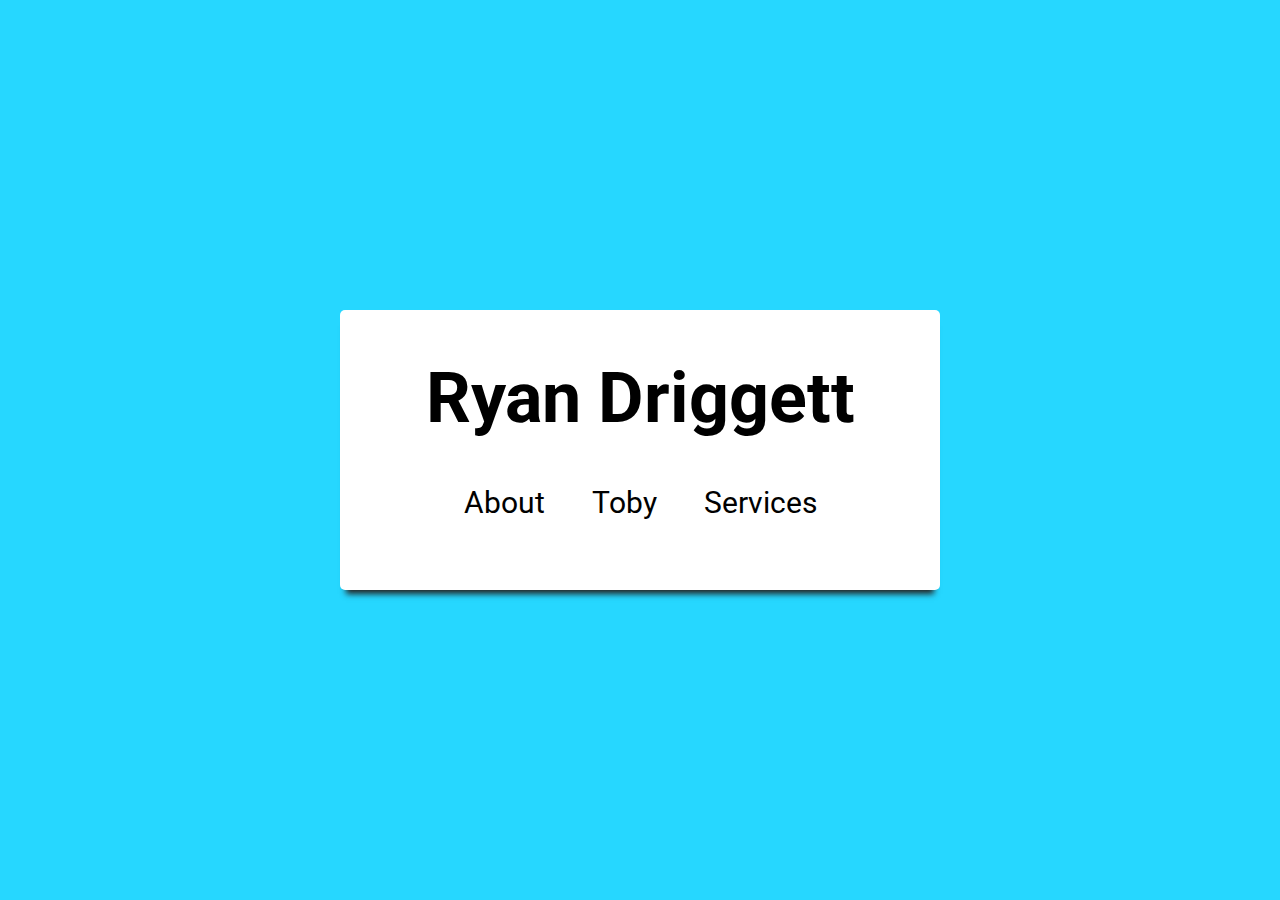
<file: index.html>
<html lang="en">
  <head>
    <title>Ryan Driggett</title>
    <link rel="stylesheet" type="text/css" href="ryand.css">
    <link href="https://fonts.googleapis.com/css?family=Roboto:100" rel="stylesheet">
  </head>
  <body>
    <div class="home home--effect1">
      <h1 class="home__title">
        Ryan Driggett
      </h1>
      <ul class="home__list">
        <li class="home__listItem">
          <a
            href="about-ryan.html"
            class="home__link">
            About
          </a>
        </li>
        <li class="home__listItem">
          <a
            href="toby.html"
            class="home__link">
            Toby
          </a>
        </li>
        <li class="home__listItem">
          <a
            href="services.html"
            class="home__link">
            Services
          </a>
        </li>
      </ul>
    </div>
  </body>
</html>
</file>
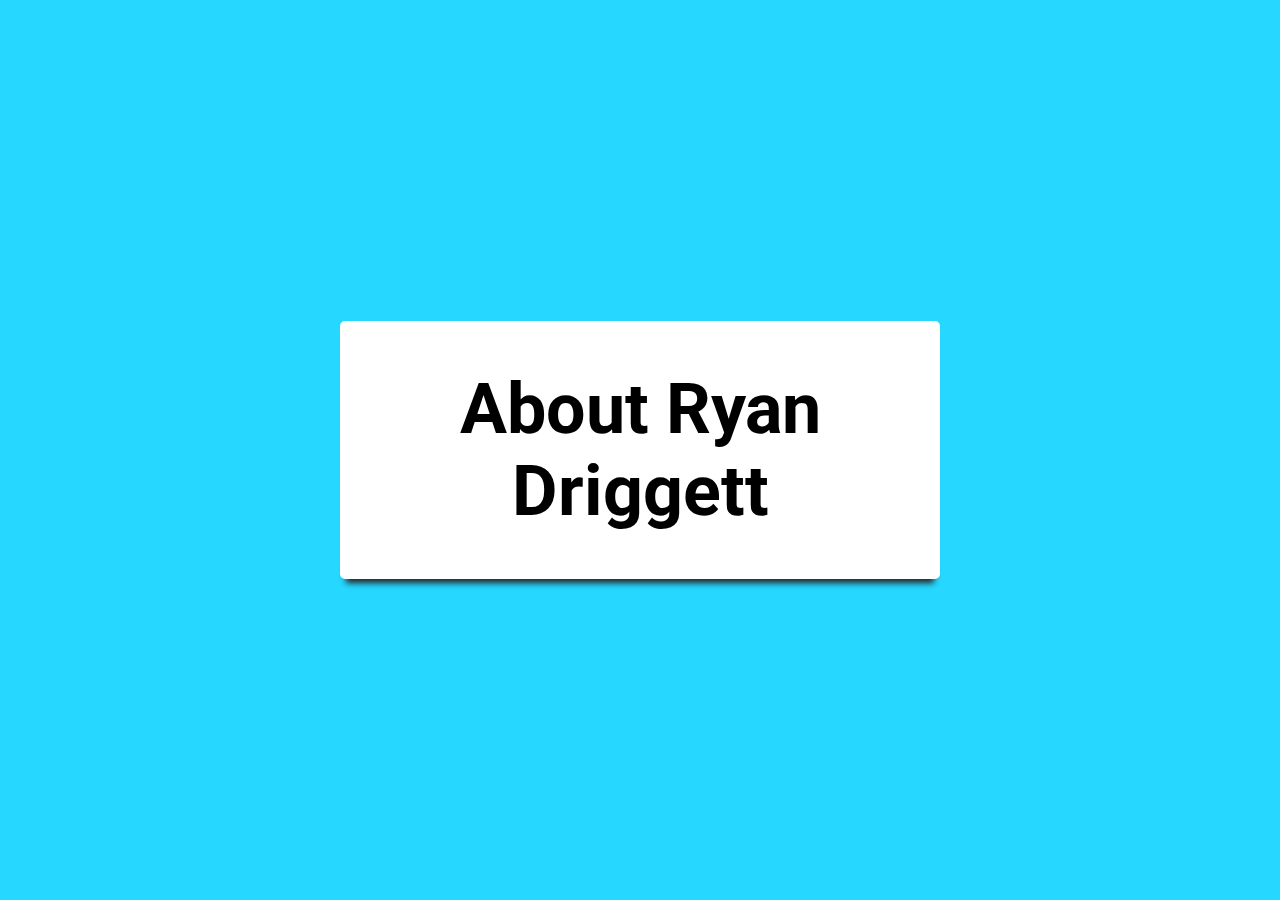
<file: about-ryan.html>
<html lang="en">
  <head>
    <title>Ryan Driggett</title>
    <link rel="stylesheet" type="text/css" href="ryand.css">
    <link href="https://fonts.googleapis.com/css?family=Roboto:100" rel="stylesheet">
  </head>
  <body>
    <div class="home home--effect1">
      <h1 class="home__title">
        About Ryan Driggett
      </h1>
    </div>
  </body>
</html>
</file>
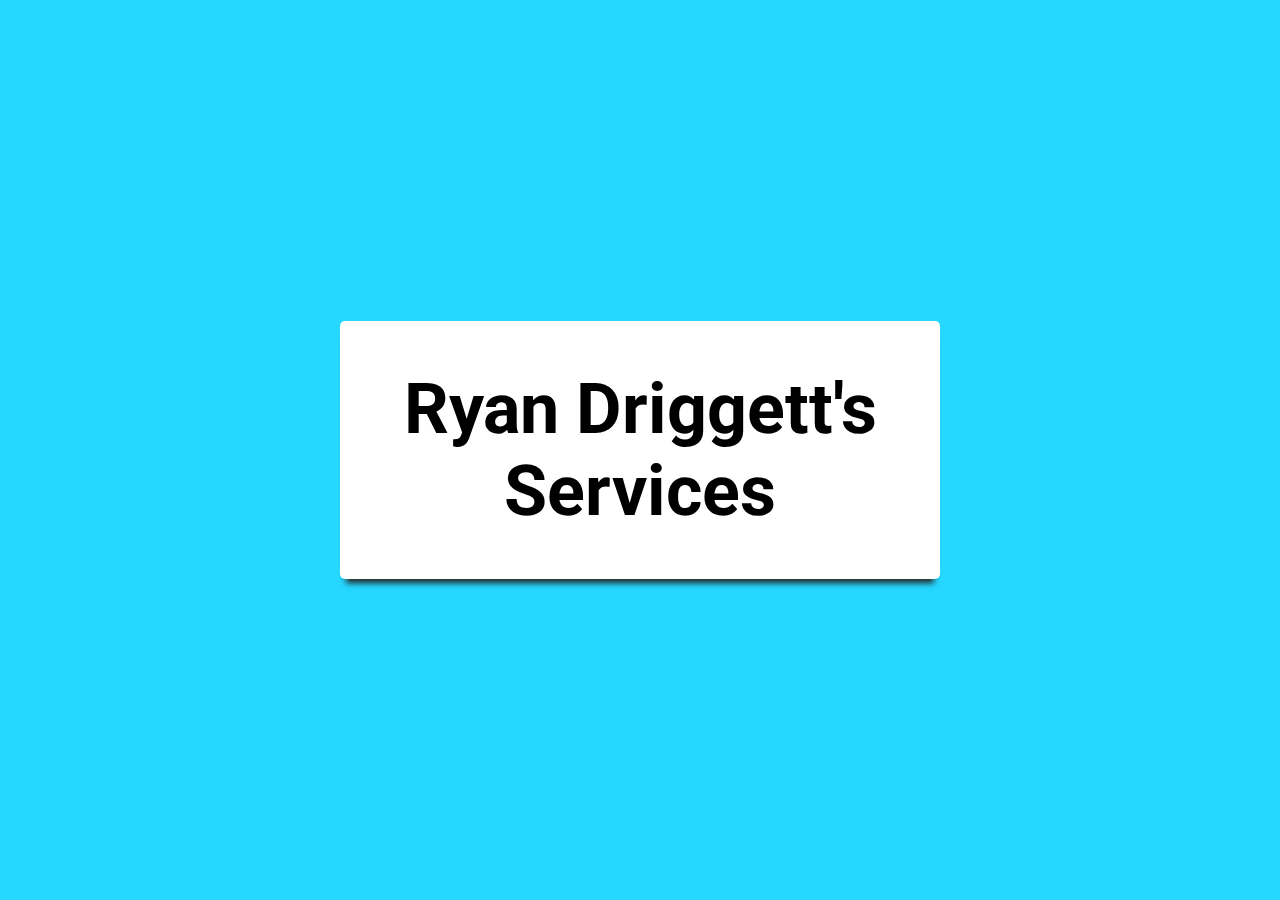
<file: services.html>
<html lang="en">
  <head>
    <title>Services</title>
    <link rel="stylesheet" type="text/css" href="ryand.css">
    <link href="https://fonts.googleapis.com/css?family=Roboto:100" rel="stylesheet">
  </head>
  <body>
    <div class="home home--effect1">
      <h1 class="home__title">
        Ryan Driggett's Services
      </h1>
    </div>
  </body>
</html>
</file>
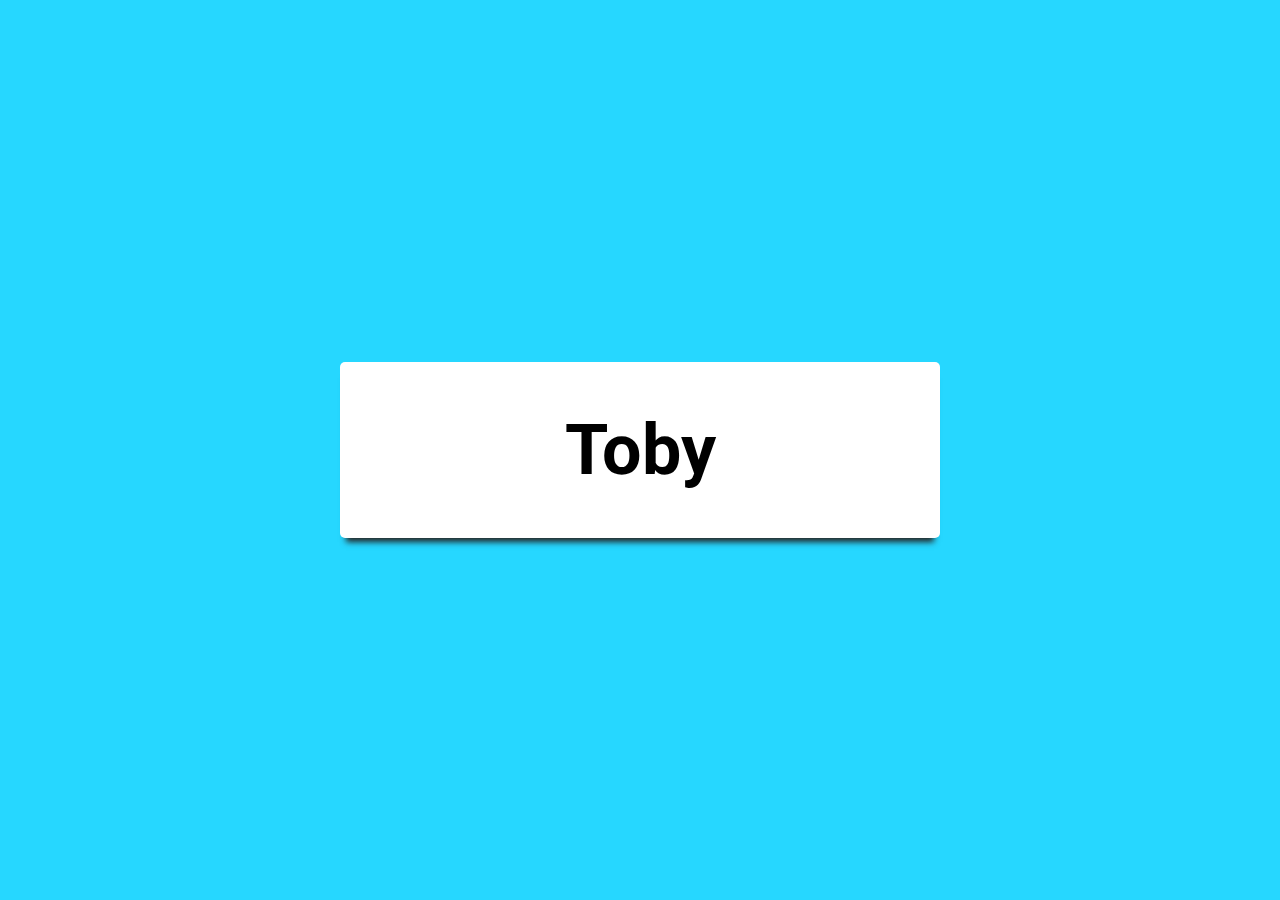
<file: toby.html>
<html lang="en">
  <head>
    <title>Toby</title>
    <link rel="stylesheet" type="text/css" href="ryand.css">
    <link href="https://fonts.googleapis.com/css?family=Roboto:100" rel="stylesheet">
  </head>
  <body>
    <div class="home home--effect1">
      <h1 class="home__title">
        Toby
      </h1>
    </div>
  </body>
</html>
</file>
<file: ryand.css>
body {
  align-items: center;
  background-color: rgb(38,215,255);
  display: flex;
  font-family: 'Roboto', sans-serif;
  justify-content: center;
}

.home {
  background-color: white;
  border-radius: 5px;
  font-size: 35;
  text-align: center;
  width: 600;
}

.home--effect1 {
  box-shadow: 0 10px 6px -6px rgb(37,37,37);
  transition: all ease-in-out .25s;
}

.home--effect1:hover {
  box-shadow: 0 12px 10px -6px rgb(37,37,37);
}

.home__link {
  border-bottom: 1px solid transparent;
  color: black;
  text-decoration: none;
  transition: all ease-in-out .5s;
}

.home__link:hover {
  border-color: rgb(0,204,255);
  color: rgb(0, 204, 255);
}

.home__title {
  font-family: 'Roboto', sans-serif;
}

.home__list {
  display: flex;
  justify-content: space-around;
  margin-bottom: 2em;
  padding: 0 100px;
}

.home__listItem {
  color: black;
  font-size: 30;
  list-style-type: none;
}
</file>
